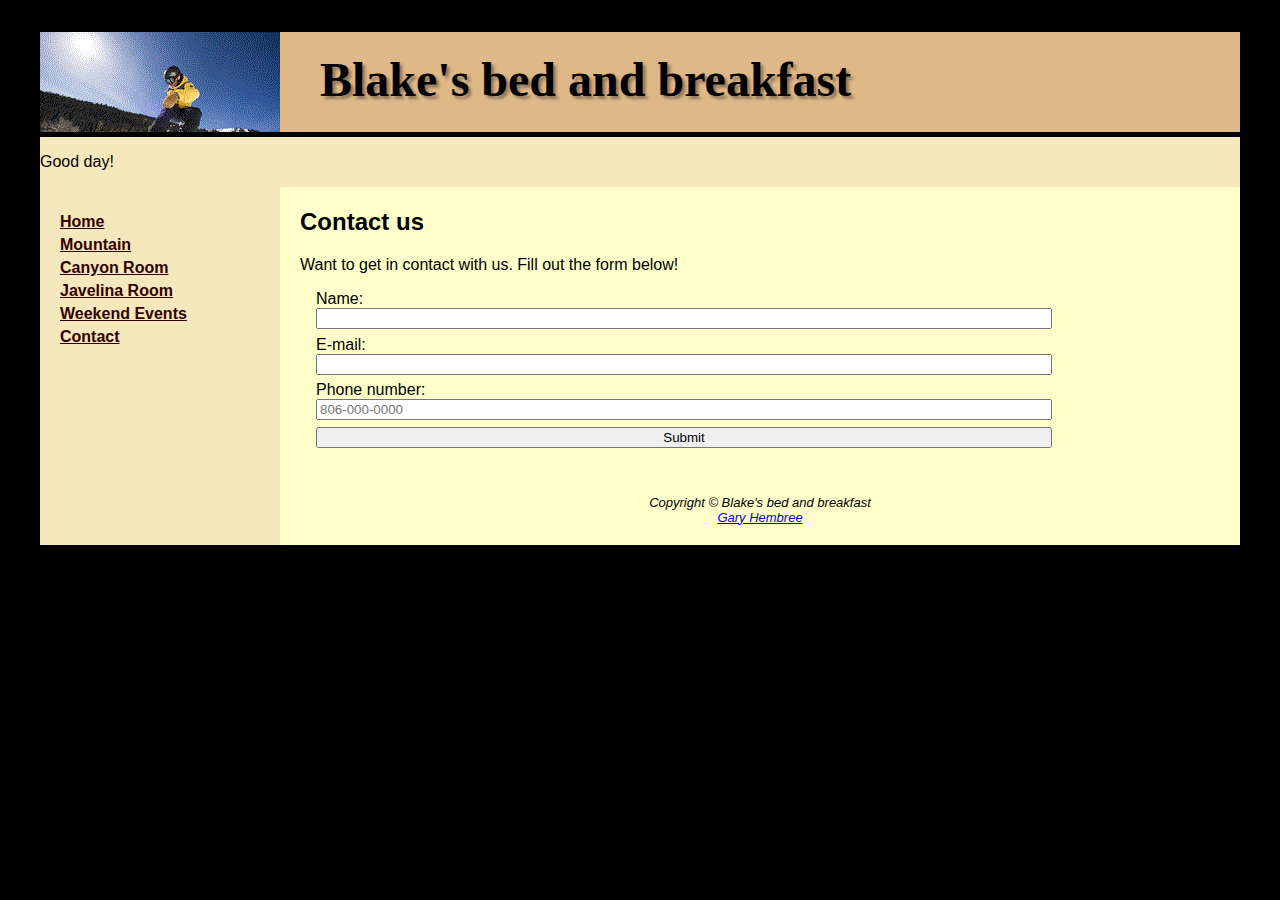
<file: Casita_Sedona_Template/contact.html>
<!DOCTYPE html>
<html lang="en">
<head>
<title>Blake's Bed & Breakfast - Contact page</title>
<meta charset="utf-8">
<meta name="viewport" content="width=device-width, initial-scale=1.0">
<link href="styles/casita.css" rel="stylesheet">
<!--Links the JS file-->
<script src="project.js" defer></script>
<body>
<div id="wrapper">
  <header>
      <h1>Blake's bed and breakfast</h1>
  </header>
  <!--Makes ID for script then the const time get the exact time for when the user opens the website 
      then the if else will give them the correct greeting on what time they open the website-->
      <p id="Welcome"></p>
      <script>
      const time = new Date().getHours();
      let greeting;
      if (time < 10) {
        greeting = "Good morning!";
      } else if (time < 17) {
        greeting = "Good day!";
      } else {
        greeting = "Good evening!";
      }
      document.getElementById("Welcome").innerHTML = greeting;
      </script>
<nav>
 <!-- Unordered list -->
  <ul> 
    <li><a href="index.html">Home</a></li>
	<li><a href="mountain.html">Mountain</a></li>
	<li><a href="rooms/canyon.html">Canyon Room</a></li>
	<li><a href="rooms/javelina.html">Javelina Room</a></li>
	<li><a href="events/weekend.html">Weekend Events</a></li>
	<li><a href="contact.html">Contact</a></li>
  </ul>
  </nav>
  <main>
  <h2>Contact us </h2>
  <p> Want to get in contact with us. Fill out the form below!</p>
  <!-- Job Application Form-->
  <!--I had to add a ID for my form-->
	<form id="myForm" method="post" action="https://webdevbasics.net/scripts/demo.php" novalidate> <!--Need novalidate so when you hit submit it overrides the HTML Form validation-->
		<label for="myName">Name: </label>
		<input type="text" id="myName" name="myName" required>
    <span id="nameError" class="error"></span> <!--Add space on form to input if the input is true or not-->
		<label for="myEmail">E-mail: </label>
		<input type="email" id="myEmail" name="myEmail" required>
    <span id="emailError" class="error"></span> <!--Add space on form to input if the input is true or not-->
		<label for="myPhone">Phone number: </label>
		<input type="tel" id="myPhone" name="myPhone" pattern="[0-9]{3}-[0-9]{3}-[0-9]{4}" placeholder="806-000-0000" required>
    <span id="phoneError" class="error"></span> <!--Add space on form to input if the input is true or not-->
		<input type="submit" value="Submit">
	</form>
  </main>
  <footer>
  Copyright &copy; Blake's bed and breakfast<br>
			<a href="mailto:gbhembree22@amarillocolleg.com">Gary Hembree</a>
  </footer>
</div>
</body>
</html>
</file>
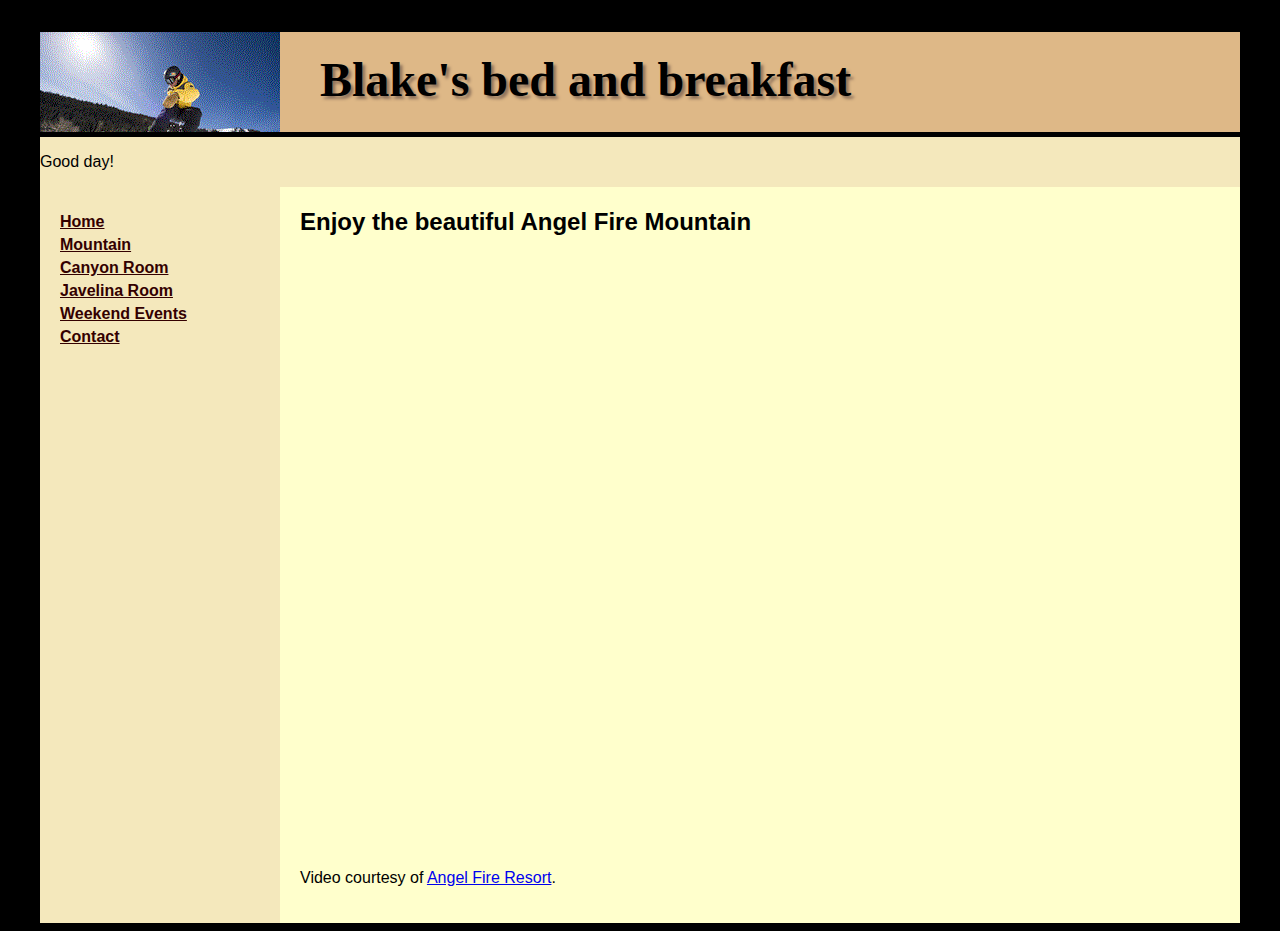
<file: Casita_Sedona_Template/mountain.html>
<!DOCTYPE html>
<html lang="en">
<!-- Head -->
<head>
<title>Blake's Bed & Breakfast - Mountain</title>
<meta charset="utf-8">
<meta name="viewport" content="width=device-width, initial-scale=1.0">
<link href="styles/casita.css" rel="stylesheet">
<!--Links the JS file-->
<script src="project.js" defer></script>
</head>
<!-- Body elements -->
<body>
<div id="wrapper">
  <header>
      <h1>Blake's bed and breakfast</h1>
  </header>
  <!--Makes ID for script then the const time get the exact time for when the user opens the website 
      then the if else will give them the correct greeting on what time they open the website-->
  <p id="Welcome"></p>
<script>
const time = new Date().getHours();
let greeting;
if (time < 10) {
  greeting = "Good morning!";
} else if (time < 17) {
  greeting = "Good day!";
} else {
  greeting = "Good evening!";
}
document.getElementById("Welcome").innerHTML = greeting;
</script>
  <nav>
 <!-- Unordered list -->
  <ul> 
    <li><a href="index.html">Home</a></li>
	<li><a href="mountain.html">Mountain</a></li>
	<li><a href="rooms/canyon.html">Canyon Room</a></li>
	<li><a href="rooms/javelina.html">Javelina Room</a></li>
	<li><a href="events/weekend.html">Weekend Events</a></li>
	<li><a href="contact.html">Contact</a></li>
  </ul>
  </nav>
  <!-- Main -->
 <main>
 <!-- H2 -->
 <h2>Enjoy the beautiful Angel Fire Mountain</h2>
<p>
	<div class="container">
		<iframe class="responsive-iframe" width="560" height="315" src="https://www.youtube.com/embed/PY5oqvo5JXg?si=0GG6eljTdhcVK_C6" title="YouTube video player" allowfullscreen></iframe>
	</div>
Video courtesy of 
<a href="https://www.youtube.com/watch?v=PY5oqvo5JXg" target="_blank">Angel Fire Resort</a>.
</p>
</file>
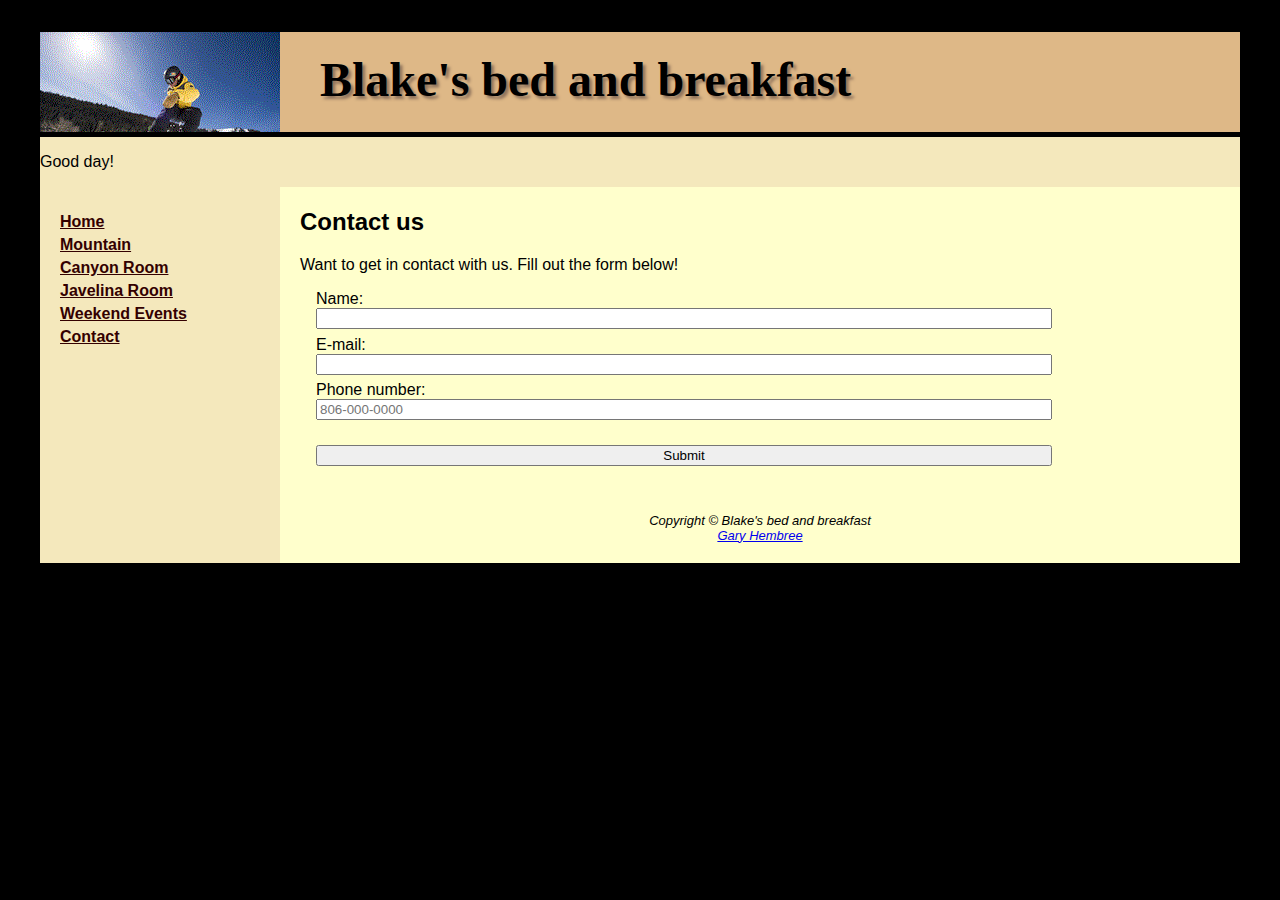
<file: Casita_Sedona_Template/Casita_Sedona_Template/contact.html>
<!DOCTYPE html>
<html lang="en">
<head>
<title>Blake's Bed & Breakfast - Contact page</title>
<meta charset="utf-8">
<meta name="viewport" content="width=device-width, initial-scale=1.0">
<link href="styles/casita.css" rel="stylesheet">
<body>
<div id="wrapper">
  <header>
      <h1>Blake's bed and breakfast</h1>
  </header>
  <!--Makes ID for script then the const time get the exact time for when the user opens the website 
      then the if else will give them the correct greeting on what time they open the website-->
      <p id="Welcome"></p>
      <script>
      const time = new Date().getHours();
      let greeting;
      if (time < 10) {
        greeting = "Good morning!";
      } else if (time < 17) {
        greeting = "Good day!";
      } else {
        greeting = "Good evening!";
      }
      document.getElementById("Welcome").innerHTML = greeting;
      </script>
<nav>
 <!-- Unordered list -->
  <ul> 
    <li><a href="index.html">Home</a></li>
	<li><a href="mountain.html">Mountain</a></li>
	<li><a href="rooms/canyon.html">Canyon Room</a></li>
	<li><a href="rooms/javelina.html">Javelina Room</a></li>
	<li><a href="events/weekend.html">Weekend Events</a></li>
	<li><a href="contact.html">Contact</a></li>
  </ul>
  </nav>
  <main>
  <h2>Contact us </h2>
  <p> Want to get in contact with us. Fill out the form below!</p>
  <!-- Job Application Form-->
	<form method="post" action="https://webdevbasics.net/scripts/demo.php">
		<label for="myName">Name: </label>
		<input type="text" id="myName" name="myName" required>
		<label for="myEmail">E-mail: </label>
		<input type="email" id="myEmail" name="myEmail" required>
		<label for="myPhone">Phone number: </label>
		<input type="tel" id="myPhone" name="myPhone" pattern="[0-9]{3}-[0-9]{3}-[0-9]{4}" placeholder="806-000-0000" required><br>
		<input type="submit" value="Submit">
	</form>
  </main>
  <footer>
  Copyright &copy; Blake's bed and breakfast<br>
			<a href="mailto:gbhembree22@amarillocolleg.com">Gary Hembree</a>
  </footer>
</div>
</body>
</html>
</file>
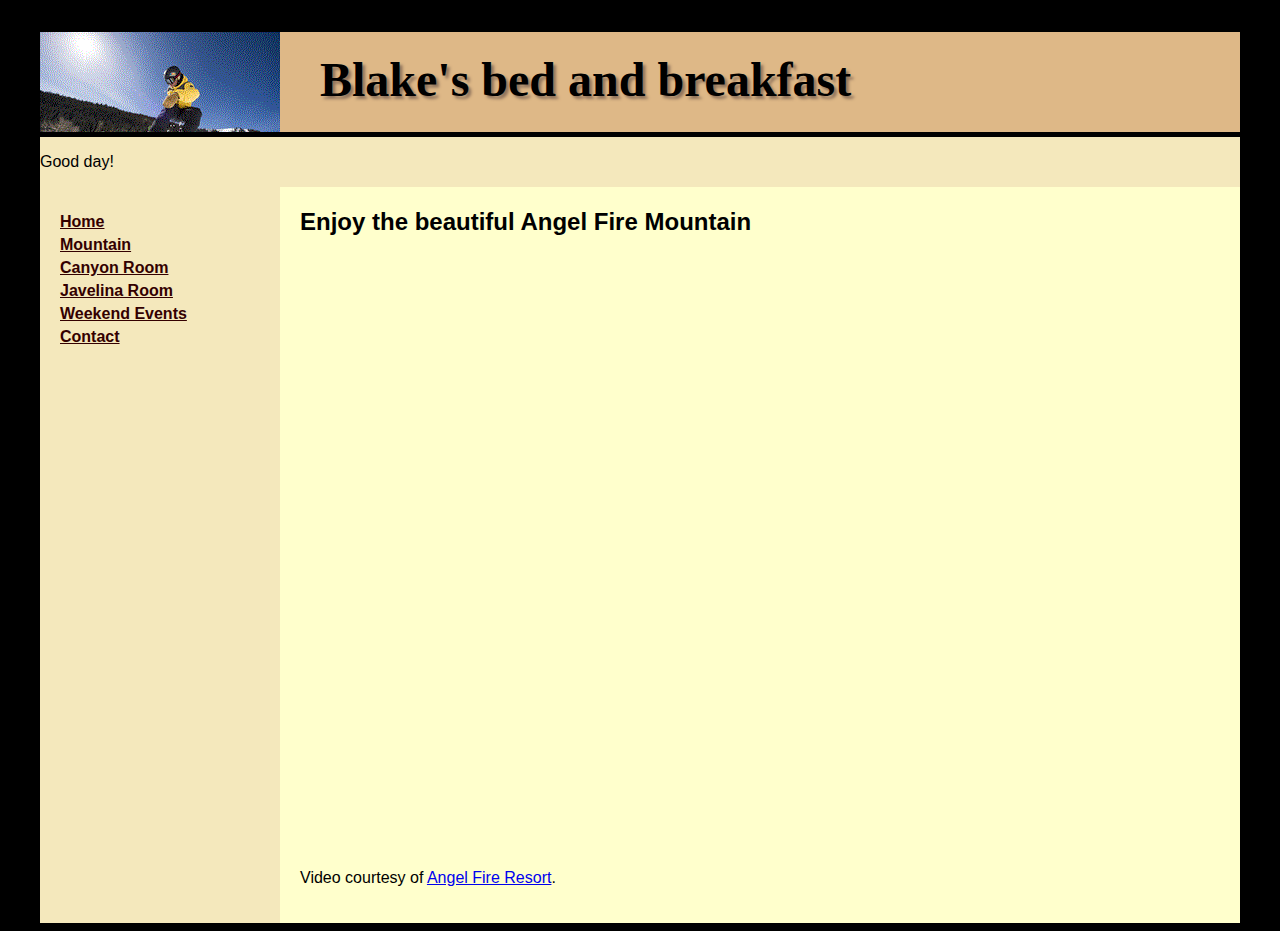
<file: Casita_Sedona_Template/Casita_Sedona_Template/mountain.html>
<!DOCTYPE html>
<html lang="en">
<!-- Head -->
<head>
<title>Blake's Bed & Breakfast - Mountain</title>
<meta charset="utf-8">
<meta name="viewport" content="width=device-width, initial-scale=1.0">
<link href="styles/casita.css" rel="stylesheet">
</head>
<!-- Body elements -->
<body>
<div id="wrapper">
  <header>
      <h1>Blake's bed and breakfast</h1>
  </header>
  <!--Makes ID for script then the const time get the exact time for when the user opens the website 
      then the if else will give them the correct greeting on what time they open the website-->
  <p id="Welcome"></p>
<script>
const time = new Date().getHours();
let greeting;
if (time < 10) {
  greeting = "Good morning!";
} else if (time < 17) {
  greeting = "Good day!";
} else {
  greeting = "Good evening!";
}
document.getElementById("Welcome").innerHTML = greeting;
</script>
  <nav>
 <!-- Unordered list -->
  <ul> 
    <li><a href="index.html">Home</a></li>
	<li><a href="mountain.html">Mountain</a></li>
	<li><a href="rooms/canyon.html">Canyon Room</a></li>
	<li><a href="rooms/javelina.html">Javelina Room</a></li>
	<li><a href="events/weekend.html">Weekend Events</a></li>
	<li><a href="contact.html">Contact</a></li>
  </ul>
  </nav>
  <!-- Main -->
 <main>
 <!-- H2 -->
 <h2>Enjoy the beautiful Angel Fire Mountain</h2>
<p>
	<div class="container">
		<iframe class="responsive-iframe" width="560" height="315" src="https://www.youtube.com/embed/PY5oqvo5JXg?si=0GG6eljTdhcVK_C6" title="YouTube video player" allowfullscreen></iframe>
	</div>
Video courtesy of 
<a href="https://www.youtube.com/watch?v=PY5oqvo5JXg" target="_blank">Angel Fire Resort</a>.
</p>
</file>
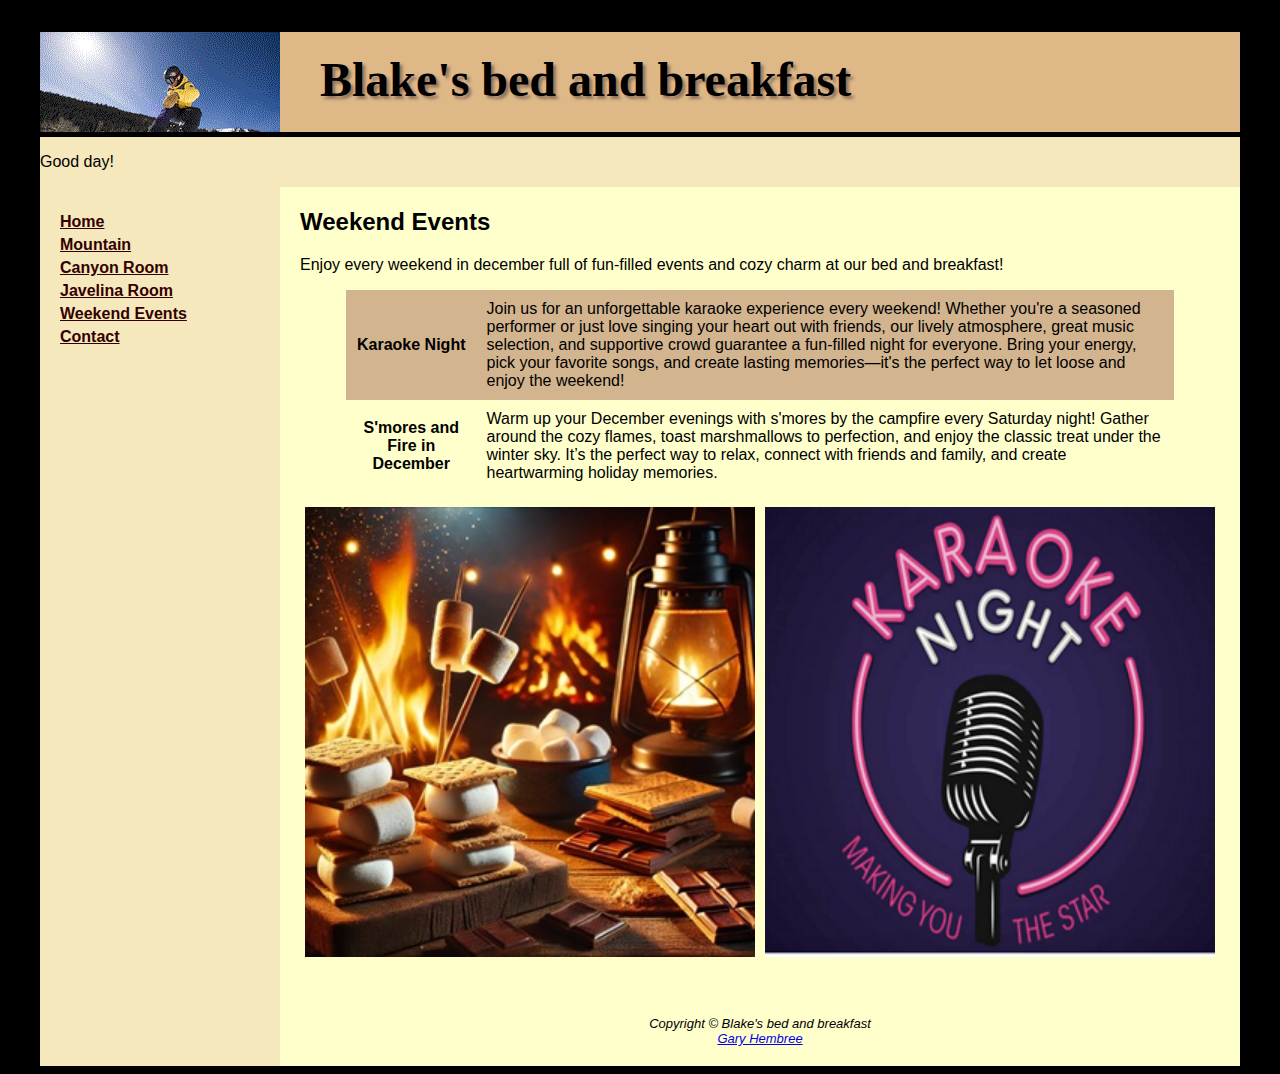
<file: Casita_Sedona_Template/events/weekend.html>
<!DOCTYPE html>
<html lang="en">
<head>
<title>Blake's Bed & Breakfast - Weekend Events</title>
<meta charset="utf-8">
<meta name="viewport" content="width=device-width, initial-scale=1.0">
<link href="../styles/casita.css" rel="stylesheet">
<!--Links the JS file-->
<script src="../project.js" defer></script>
</head>
<body>
<div id="wrapper">
  <header>
      <h1>Blake's bed and breakfast</h1>
  </header>
  <!--Makes ID for script then the const time get the exact time for when the user opens the website 
      then the if else will give them the correct greeting on what time they open the website-->
	  <p id="Welcome"></p>
	  <script>
	  const time = new Date().getHours();
	  let greeting;
	  if (time < 10) {
		greeting = "Good morning!";
	  } else if (time < 17) {
		greeting = "Good day!";
	  } else {
		greeting = "Good evening!";
	  }
	  document.getElementById("Welcome").innerHTML = greeting;
	  </script>
  <nav>
  <ul> 
    <li><a href="../index.html">Home</a></li>
	<li><a href="../mountain.html">Mountain</a></li>
	<li><a href="canyon.html">Canyon Room</a></li>
	<li><a href="javelina.html">Javelina Room</a></li>
	<li><a href="../events/weekend.html">Weekend Events</a></li>
	<li><a href="../contact.html">Contact</a></li>
  </ul>
  </nav>
  <main>
  <h2>Weekend Events</h2>
	<p>Enjoy every weekend in december full of fun-filled events and cozy charm at our bed and breakfast!</p>
	<div id="flow">
		<table>
			<tr>
				<th>Karaoke Night</th>
				<td>Join us for an unforgettable karaoke experience every weekend! Whether you're a seasoned performer or just love singing your heart out with friends, our lively atmosphere, great music selection, and supportive crowd guarantee a fun-filled night for everyone. Bring your energy, pick your favorite songs, and create lasting memories—it's the perfect way to let loose and enjoy the weekend!</td>
			</tr>
			<tr>
				<th>S'mores and Fire in December</th>
				<td>Warm up your December evenings with s'mores by the campfire every Saturday night! Gather around the cozy flames, toast marshmallows to perfection, and enjoy the classic treat under the winter sky. It’s the perfect way to relax, connect with friends and family, and create heartwarming holiday memories.</td>
			</tr>
		</table>
	</div>
	<div class="row">
		<div class="column">
			<img src="../images/campfire.jpg" alt="Campfire with s'mores around" class="responsive" width="300" height="300">
		</div>
		<div class="column">
			<img src="../images/karaoke.png" alt="Karaoke symbol" class="responsive" width="300" height="300">
		</div>
	</div>
  </main>
  <footer>
  Copyright &copy; Blake's bed and breakfast<br>
			<a href="mailto:gbhembree22@amarillocolleg.com">Gary Hembree</a>
  </footer>
</div>
</body>
</html>
</file>
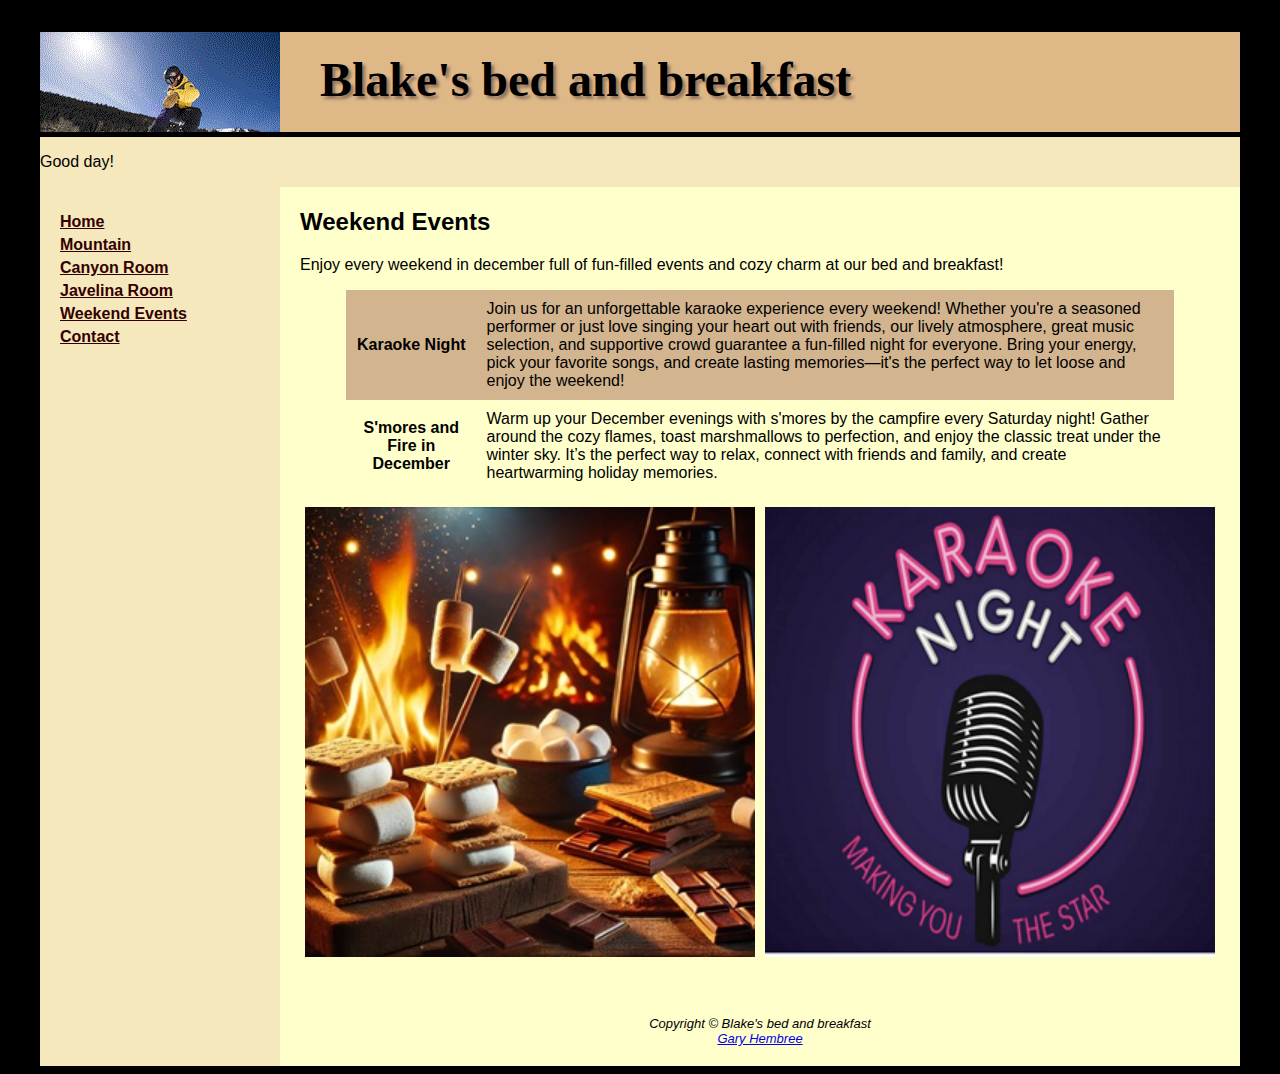
<file: Casita_Sedona_Template/Casita_Sedona_Template/events/weekend.html>
<!DOCTYPE html>
<html lang="en">
<head>
<title>Blake's Bed & Breakfast - Weekend Events</title>
<meta charset="utf-8">
<meta name="viewport" content="width=device-width, initial-scale=1.0">
<link href="../styles/casita.css" rel="stylesheet">
</head>
<body>
<div id="wrapper">
  <header>
      <h1>Blake's bed and breakfast</h1>
  </header>
  <!--Makes ID for script then the const time get the exact time for when the user opens the website 
      then the if else will give them the correct greeting on what time they open the website-->
	  <p id="Welcome"></p>
	  <script>
	  const time = new Date().getHours();
	  let greeting;
	  if (time < 10) {
		greeting = "Good morning!";
	  } else if (time < 17) {
		greeting = "Good day!";
	  } else {
		greeting = "Good evening!";
	  }
	  document.getElementById("Welcome").innerHTML = greeting;
	  </script>
  <nav>
  <ul> 
    <li><a href="../index.html">Home</a></li>
	<li><a href="../mountain.html">Mountain</a></li>
	<li><a href="canyon.html">Canyon Room</a></li>
	<li><a href="javelina.html">Javelina Room</a></li>
	<li><a href="../events/weekend.html">Weekend Events</a></li>
	<li><a href="../contact.html">Contact</a></li>
  </ul>
  </nav>
  <main>
  <h2>Weekend Events</h2>
	<p>Enjoy every weekend in december full of fun-filled events and cozy charm at our bed and breakfast!</p>
	<div id="flow">
		<table>
			<tr>
				<th>Karaoke Night</th>
				<td>Join us for an unforgettable karaoke experience every weekend! Whether you're a seasoned performer or just love singing your heart out with friends, our lively atmosphere, great music selection, and supportive crowd guarantee a fun-filled night for everyone. Bring your energy, pick your favorite songs, and create lasting memories—it's the perfect way to let loose and enjoy the weekend!</td>
			</tr>
			<tr>
				<th>S'mores and Fire in December</th>
				<td>Warm up your December evenings with s'mores by the campfire every Saturday night! Gather around the cozy flames, toast marshmallows to perfection, and enjoy the classic treat under the winter sky. It’s the perfect way to relax, connect with friends and family, and create heartwarming holiday memories.</td>
			</tr>
		</table>
	</div>
	<div class="row">
		<div class="column">
			<img src="../images/campfire.jpg" alt="Campfire with s'mores around" class="responsive" width="300" height="300">
		</div>
		<div class="column">
			<img src="../images/karaoke.png" alt="Karaoke symbol" class="responsive" width="300" height="300">
		</div>
	</div>
  </main>
  <footer>
  Copyright &copy; Blake's bed and breakfast<br>
			<a href="mailto:gbhembree22@amarillocolleg.com">Gary Hembree</a>
  </footer>
</div>
</body>
</html>
</file>
<file: Casita_Sedona_Template/styles/casita.css>
header, nav, main, footer { display: block; }
body { background-color: #000000; /* Sets the background color*/
       font-family: Verdana, Arial, sans-serif; /* Sets the font family for the body*/
}
#wrapper { width: 1200px; /* Sets the width for the wrapper*/
           margin: auto; /* Auto sets the magrins*/
		   background-color: #F4E8BC; /* Sets the background color for the wrapper*/
		   color: #000000; /* Sets the color of the text for the wrapper*/
		   box-shadow: 5px 5px 5px #000000; /* Sets the shadow for the wrapper*/
}
h1 { background-image: url(../images/snowboarding.gif);
	background-repeat: no-repeat; /* Sets background image to not repeat*/
	border-bottom: 5px solid black; /* Sets a bottom border for the h1*/
	background-color: #DEB887; /* Sets the background color*/
	 height: 80px; /* Sets the height for the h1*/
	 font-family: Georgia, "Times New Roman", serif; /* Sets the font famlily*/
	 font-size: 3em; /* For the font size*/
     padding-left: 280px; /* Sets the left padding for the h1*/
	 padding-top: 20px; /* Adds padding to the top of the h1*/
	 text-shadow: 3px 3px 3px #90745D; /* Adds a text shadow to the h1*/
	 margin-bottom: 0; /* Makes the bottom margin 0*/
}
nav { padding-top: 10px; /* Sets a top padding*/
      float: left; /* Makes the letter go to the left*/
      width: 240px; /* Makes the width of the nav 200px*/
	  overflow: hidden; /* Hides any overflow in the nav*/
}
nav ul { list-style-type: none; /* Makes the style type none*/
       padding-left: 20px; /* Adds left padding*/
	 }
nav li { padding-bottom: 5px; /* Adds bottom padding*/
       font-weight: bold; /* Makes the nav li bold*/
}
nav a { text-decoration: underline; } /* Makes the decoration bold*/
nav a:link { color: #330000; } /* Adds the color*/
nav a:visited{ color: #90745D; } /* Adds the color*/
nav a:hover { color: #3F4632; /* Adds color*/
			  font-size: 1.1em; } /* Adds font size when hovered over*/

main { background-color: #FFFFCC; /* Sets the background color*/
          margin-left: 240px; /* Adds a left margin*/
          padding: 1px 20px 20px 20px; /* Adds padding*/
}
main img { /* Makes the image float to the right*/
		   padding-top: 10px;
		   padding-bottom: 10px;
}

footer { background-color: #FFFFCC; /* Adds background color to the footer*/
       margin-left: 240px; /* Adds a left margin*/
       padding: 20px; /* Adds padding*/
       text-align: center; /* Aligns the text to the center*/
	   font-size: small; /* Makes the font size small*/
	   font-style: italic; /* Italics the letters*/
}
/* Table Styles*/
table {
	margin: auto; /* Center the table*/
	width: 90%; /* Set width to 90% of the container*/
	border-spacing: 0; /* Remove spacing between table cells*/
}

th,td {
	padding: 10px; /*Add padding to table cells*/
}
tr:nth-of-type(odd) {
	background-color: #D2B48E; /* Background color for odd rows*/
}
/* Form Styles*/
form {
	display: flex; /* Use flexbox*/
	flex-direction: column; /* Arrange items in a column*/
	padding-left: 1em; /* Add left padding*/
	width: 80%; /* Set width*/
}
input,textarea {
	margin-bottom: .5em; /* Add bottom margin*/
}
.responsive {
	width: 100%;
	max-width: 400;
	height: auto;
}
.row {
	display: flex;
}
.column {
	flex: 50%;
	padding: 5px;
}
.container {
  position: relative;
  overflow: hidden;
  width: 100%;
  padding-top: 66.66%; /* 16:9 Aspect Ratio (divide 9 by 16 = 0.5625) */
}
/* Then style the iframe to fit in the container div with full height and width */
.responsive-iframe {
  position: absolute;
  top: 0;
  left: 0;
  bottom: 0;
  right: 0;
  width: 100%;
  border: none;
}


@media (min-width: 600px) and (max-width: 1024px) {
  #wrapper {
    width: 90%; /* Adjust wrapper width*/
    margin: auto; /* Center the wrapper*/
    box-shadow: 6px 6px 8px #000000; /* Sets box shadow*/
  }
  h1 {
    font-size: 2em; /* Adjust font size for medium screens*/
    padding-left: 250px; /* Sets lefts padding*/
  }
  nav {
    width: 240px; /* Sets width for nav bar*/
    padding-top: 15px; /* Adjust top padding*/
  }
  nav ul {
    padding-left: 20px; /* Maintain padding alignment*/
  }
  main {
    margin-left: 240px; /* Adjust margin to match nav width*/
    padding: 15px; /* Moderate padding for content*/
  }
  footer {
    margin-left: 240px; /* Sets left margin*/
    font-size: small; /* Makes the footer font smaller*/
  }
  table {
    width: 95%; /* Sets width of the table*/
    margin: auto; /* Center the table*/
  }
  form {
    width: 90%; /* Adjusts the width of the form*/
    padding-left: 0.5em; /* Reduce padding for tighter spaces*/
  }
}
</file>
<file: Casita_Sedona_Template/Casita_Sedona_Template/styles/casita.css>
header, nav, main, footer { display: block; }
body { background-color: #000000; /* Sets the background color*/
       font-family: Verdana, Arial, sans-serif; /* Sets the font family for the body*/
}
#wrapper { width: 1200px; /* Sets the width for the wrapper*/
           margin: auto; /* Auto sets the magrins*/
		   background-color: #F4E8BC; /* Sets the background color for the wrapper*/
		   color: #000000; /* Sets the color of the text for the wrapper*/
		   box-shadow: 5px 5px 5px #000000; /* Sets the shadow for the wrapper*/
}
h1 { background-image: url(../images/snowboarding.gif);
	background-repeat: no-repeat; /* Sets background image to not repeat*/
	border-bottom: 5px solid black; /* Sets a bottom border for the h1*/
	background-color: #DEB887; /* Sets the background color*/
	 height: 80px; /* Sets the height for the h1*/
	 font-family: Georgia, "Times New Roman", serif; /* Sets the font famlily*/
	 font-size: 3em; /* For the font size*/
     padding-left: 280px; /* Sets the left padding for the h1*/
	 padding-top: 20px; /* Adds padding to the top of the h1*/
	 text-shadow: 3px 3px 3px #90745D; /* Adds a text shadow to the h1*/
	 margin-bottom: 0; /* Makes the bottom margin 0*/
}
nav { padding-top: 10px; /* Sets a top padding*/
      float: left; /* Makes the letter go to the left*/
      width: 240px; /* Makes the width of the nav 200px*/
	  overflow: hidden; /* Hides any overflow in the nav*/
}
nav ul { list-style-type: none; /* Makes the style type none*/
       padding-left: 20px; /* Adds left padding*/
	 }
nav li { padding-bottom: 5px; /* Adds bottom padding*/
       font-weight: bold; /* Makes the nav li bold*/
}
nav a { text-decoration: underline; } /* Makes the decoration bold*/
nav a:link { color: #330000; } /* Adds the color*/
nav a:visited{ color: #90745D; } /* Adds the color*/
nav a:hover { color: #3F4632; /* Adds color*/
			  font-size: 1.1em; } /* Adds font size when hovered over*/

main { background-color: #FFFFCC; /* Sets the background color*/
          margin-left: 240px; /* Adds a left margin*/
          padding: 1px 20px 20px 20px; /* Adds padding*/
}
main img { /* Makes the image float to the right*/
		   padding-top: 10px;
		   padding-bottom: 10px;
}

footer { background-color: #FFFFCC; /* Adds background color to the footer*/
       margin-left: 240px; /* Adds a left margin*/
       padding: 20px; /* Adds padding*/
       text-align: center; /* Aligns the text to the center*/
	   font-size: small; /* Makes the font size small*/
	   font-style: italic; /* Italics the letters*/
}
/* Table Styles*/
table {
	margin: auto; /* Center the table*/
	width: 90%; /* Set width to 90% of the container*/
	border-spacing: 0; /* Remove spacing between table cells*/
}

th,td {
	padding: 10px; /*Add padding to table cells*/
}
tr:nth-of-type(odd) {
	background-color: #D2B48E; /* Background color for odd rows*/
}
/* Form Styles*/
form {
	display: flex; /* Use flexbox*/
	flex-direction: column; /* Arrange items in a column*/
	padding-left: 1em; /* Add left padding*/
	width: 80%; /* Set width*/
}
input,textarea {
	margin-bottom: .5em; /* Add bottom margin*/
}
.responsive {
	width: 100%;
	max-width: 400;
	height: auto;
}
.row {
	display: flex;
}
.column {
	flex: 50%;
	padding: 5px;
}
.container {
  position: relative;
  overflow: hidden;
  width: 100%;
  padding-top: 66.66%; /* 16:9 Aspect Ratio (divide 9 by 16 = 0.5625) */
}
/* Then style the iframe to fit in the container div with full height and width */
.responsive-iframe {
  position: absolute;
  top: 0;
  left: 0;
  bottom: 0;
  right: 0;
  width: 100%;
  border: none;
}


@media (min-width: 600px) and (max-width: 1024px) {
  #wrapper {
    width: 90%; /* Adjust wrapper width*/
    margin: auto; /* Center the wrapper*/
    box-shadow: 6px 6px 8px #000000; /* Sets box shadow*/
  }
  h1 {
    font-size: 2em; /* Adjust font size for medium screens*/
    padding-left: 250px; /* Sets lefts padding*/
  }
  nav {
    width: 240px; /* Sets width for nav bar*/
    padding-top: 15px; /* Adjust top padding*/
  }
  nav ul {
    padding-left: 20px; /* Maintain padding alignment*/
  }
  main {
    margin-left: 240px; /* Adjust margin to match nav width*/
    padding: 15px; /* Moderate padding for content*/
  }
  footer {
    margin-left: 240px; /* Sets left margin*/
    font-size: small; /* Makes the footer font smaller*/
  }
  table {
    width: 95%; /* Sets width of the table*/
    margin: auto; /* Center the table*/
  }
  form {
    width: 90%; /* Adjusts the width of the form*/
    padding-left: 0.5em; /* Reduce padding for tighter spaces*/
  }
}
</file>
